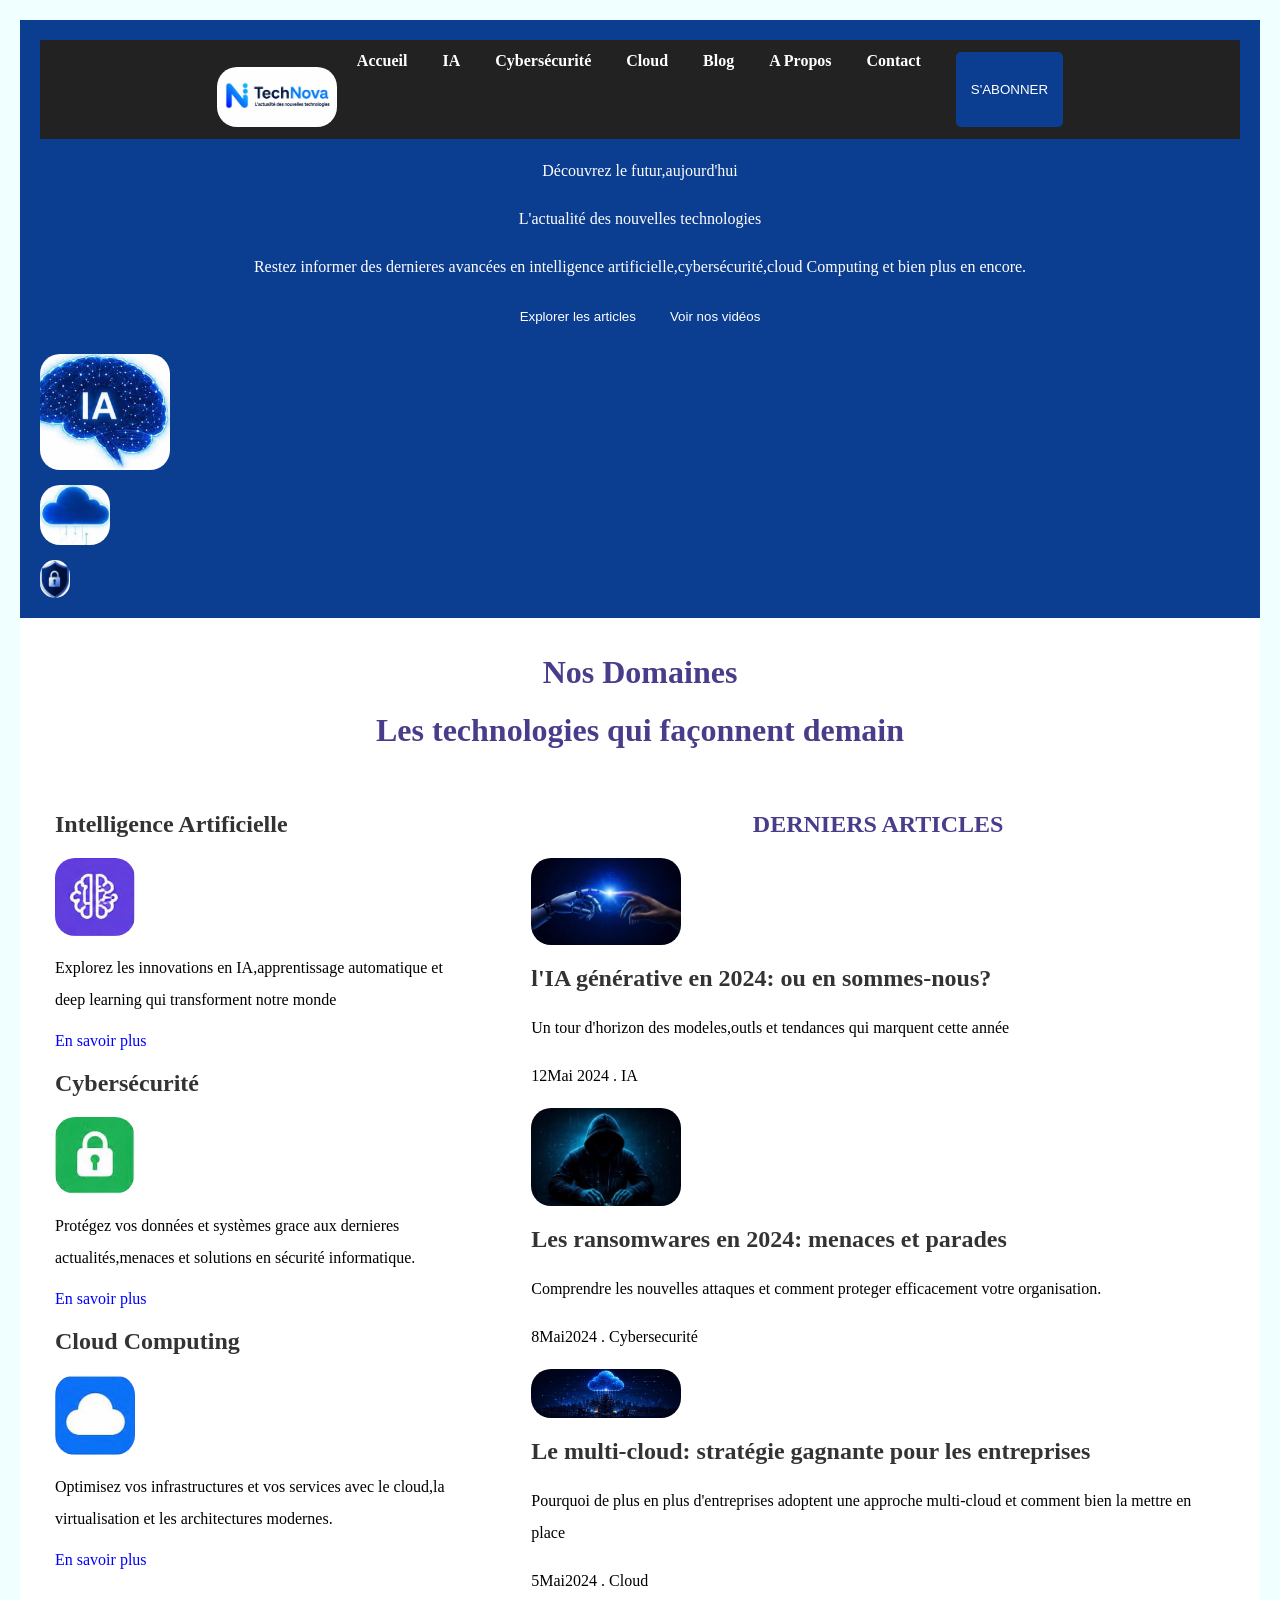
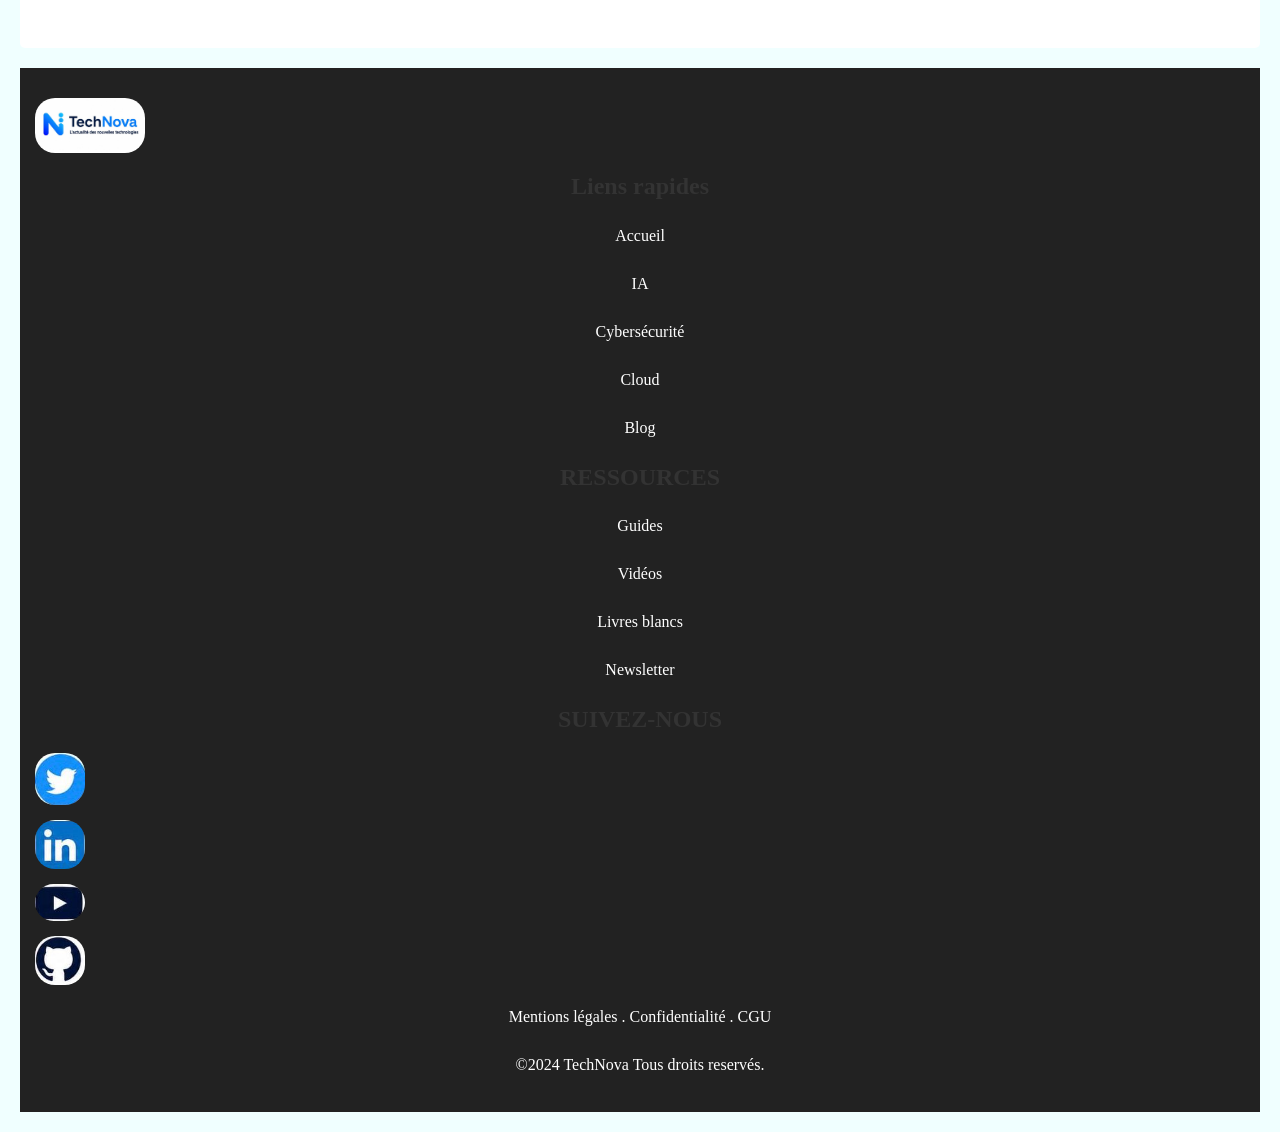
<file: MOMO--Oceanne-Devoir-Integration Web Responsive Design/index.html>
<!DOCTYPE html>
<html lang="en">
<head>
    <meta charset="UTF-8">
    <meta name="viewport" content="width=device-width, initial-scale=1.0">
    <title>TechNova</title>
    <link rel="stylesheet" href="style.css">
</head>
<body>
    <div class="page">
    <header>
        <nav>
            <img src="images/IMG-20260514-WA0006.jpg" alt="image" width="120">
            <a href="Accueil">Accueil</a>
              <a href="IA">IA</a>
                <a href="Cybersécurité">Cybersécurité</a>
                 <a href="Cloud">Cloud</a>
                   <a href="Blog">Blog</a>
                   <a href="A Propos">A Propos</a>
                   <a href="Contact">Contact</a>
                   <button type="submit">S'ABONNER</button>
</nav>
<p>Découvrez le futur,aujourd'hui</p>
<p>L'actualité des nouvelles technologies</p>
<p>Restez informer des dernieres avancées en intelligence artificielle,cybersécurité,cloud Computing et bien plus en encore.</p>
<button type="submit">Explorer les articles</button>
<button type="submit">Voir nos vidéos</button>
<h2></h2>
<img src="images/IMG-20260514-WA0010.jpg" alt="image" width="130">
<img src="images/IMG-20260514-WA0011.jpg" alt="image" width="70">
<img src="images/IMG-20260514-WA0012.jpg" alt="image" width="30">
    </header>
<div class="section">
    <h1>Nos Domaines</h1>
    <h1>Les technologies qui façonnent demain</h1>
    <div class="container">
    <main>
    <h2>Intelligence Artificielle</h2>
    <img src="images/IMG-20260514-WA0007.jpg" alt="image" width="80">
    <p>Explorez les innovations en IA,apprentissage automatique et deep learning qui transforment notre monde</p>
    <a href="En savoir plus">En savoir plus</a>
<h2>Cybersécurité</h2>
<img src="images/IMG-20260514-WA0008.jpg" alt="icone" width="80">
<p>Protégez vos données et systèmes grace aux dernieres actualités,menaces et solutions en sécurité informatique.</p>
<a href="En savoir plus">En savoir plus</a>
<h2>Cloud Computing</h2>
<img src="images/IMG-20260514-WA0009.jpg" alt="image" width="80">
<p>Optimisez vos infrastructures et vos services avec le cloud,la virtualisation et les architectures modernes.</p>
 <a href="En savoir plus">En savoir plus</a>
    </main>
    <aside>
<h1>DERNIERS ARTICLES</h1>
<img src="images/IMG-20260514-WA0003.jpg" al="image" width="150">
<h2>l'IA générative en 2024: ou en sommes-nous?</h2>
<p>Un tour d'horizon des modeles,outls et tendances qui marquent cette année</p>

<p>12Mai 2024  . IA</p>
<img src="images/IMG-20260514-WA0005.jpg" alt="image" width="150">
<h2>Les ransomwares en 2024: menaces et parades</h2>
<p>Comprendre les nouvelles attaques et comment proteger efficacement votre organisation.</p>

<p>8Mai2024  . Cybersecurité</p>
<img src="images/IMG-20260514-WA0004.jpg" alt="image" width="150">
<h2>Le multi-cloud: stratégie gagnante pour les entreprises</h2>
<p>Pourquoi de plus en plus d'entreprises adoptent une approche multi-cloud et comment bien la mettre en place</p>

<p>5Mai2024  . Cloud</p>
    </aside>
</div>
</div>
<footer>
    <img src="images/IMG-20260514-WA0006.jpg" alt="image" width="110">
    <h2>Liens rapides</h2>
    <p>Accueil</p>
    <p>IA</p>
    <p>Cybersécurité</p>
    <p>Cloud</p>
    <p>Blog</p>
    <h2>RESSOURCES</h2>
    <p>Guides</p>
    <p>Vidéos</p>
    <p>Livres blancs</p>
    <p>Newsletter</p>
    <h2>SUIVEZ-NOUS</h2>
    <img src="images/IMG-20260514-WA0014.jpg" alt="image" width="50">
    <img src="images/IMG-20260514-WA0015.jpg" alt="image" width="50">
    <img src="images/IMG-20260514-WA0016.jpg" alt="image" width="50">
    <img src="images/IMG-20260514-WA0017.jpg" alt="image" width="50">
    <p>Mentions légales . Confidentialité . CGU</p>
    <p>©2024 TechNova Tous droits reservés.</p>
</footer>
    </div>
</body>
</html>
</file>
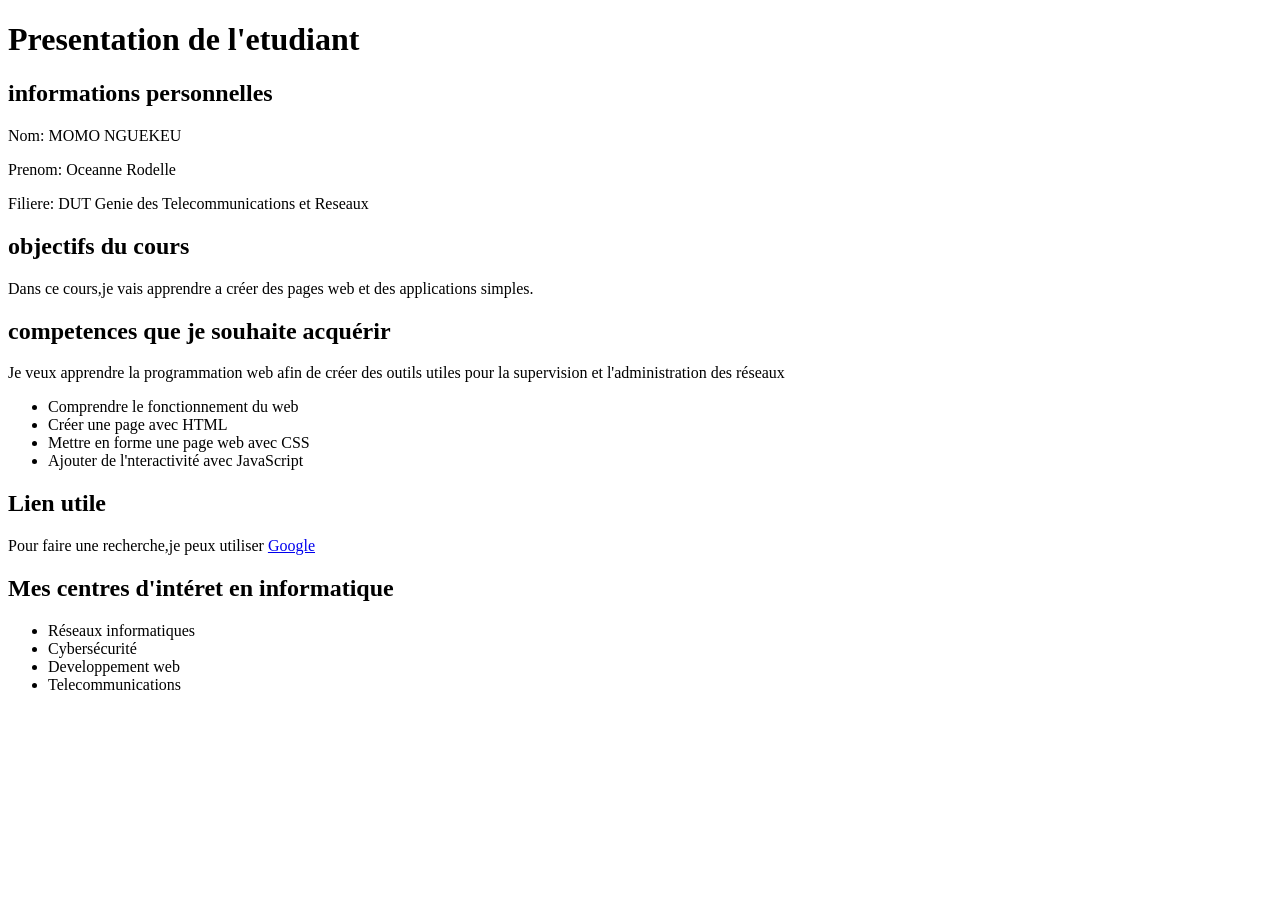
<file: TP1_MOMO NGUEKEU OCEANNE RODELLE/TP1 Decouverte Web/index.html>
<!DOCTYPE html>
<html lang="en">
<head>
    <meta charset="UTF-8">
    <meta name="viewport" content="width=device-width, initial-scale=1.0">
    <title>Ma premiere page web</title>
</head>
<body>
  <h1>Presentation de l'etudiant </h1>
<h2>informations personnelles</h2>
<p>Nom: MOMO NGUEKEU</p>
<p>Prenom: Oceanne Rodelle</p>
<p>Filiere: DUT Genie des Telecommunications et Reseaux</p>
  <h2>objectifs du cours</h2>
  <p>Dans ce cours,je vais apprendre a créer des pages web et des applications simples.</p>
  <h2>competences que je souhaite acquérir</h2>
  <p>Je veux apprendre la programmation web afin de créer des outils utiles pour la supervision et l'administration des réseaux</p>
  <ul>
  <li>Comprendre le fonctionnement du web</li>
  <li>Créer une page avec HTML</li>
  <li>Mettre en forme une page web avec CSS</li>
  <li>Ajouter de l'nteractivité avec JavaScript</li>
  </ul>
  <h2>Lien utile</h2>
  <p>
    Pour faire une recherche,je peux utiliser
    <a href="https://www.google.com">Google</a>
  </p>
  <h2>Mes centres d'intéret en informatique</h2>
  <ul>
    <li>Réseaux informatiques</li>
    <li>Cybersécurité</li>
    <li>Developpement web</li>
    <li>Telecommunications</li>
  </ul>
</body>
</html>
</file>
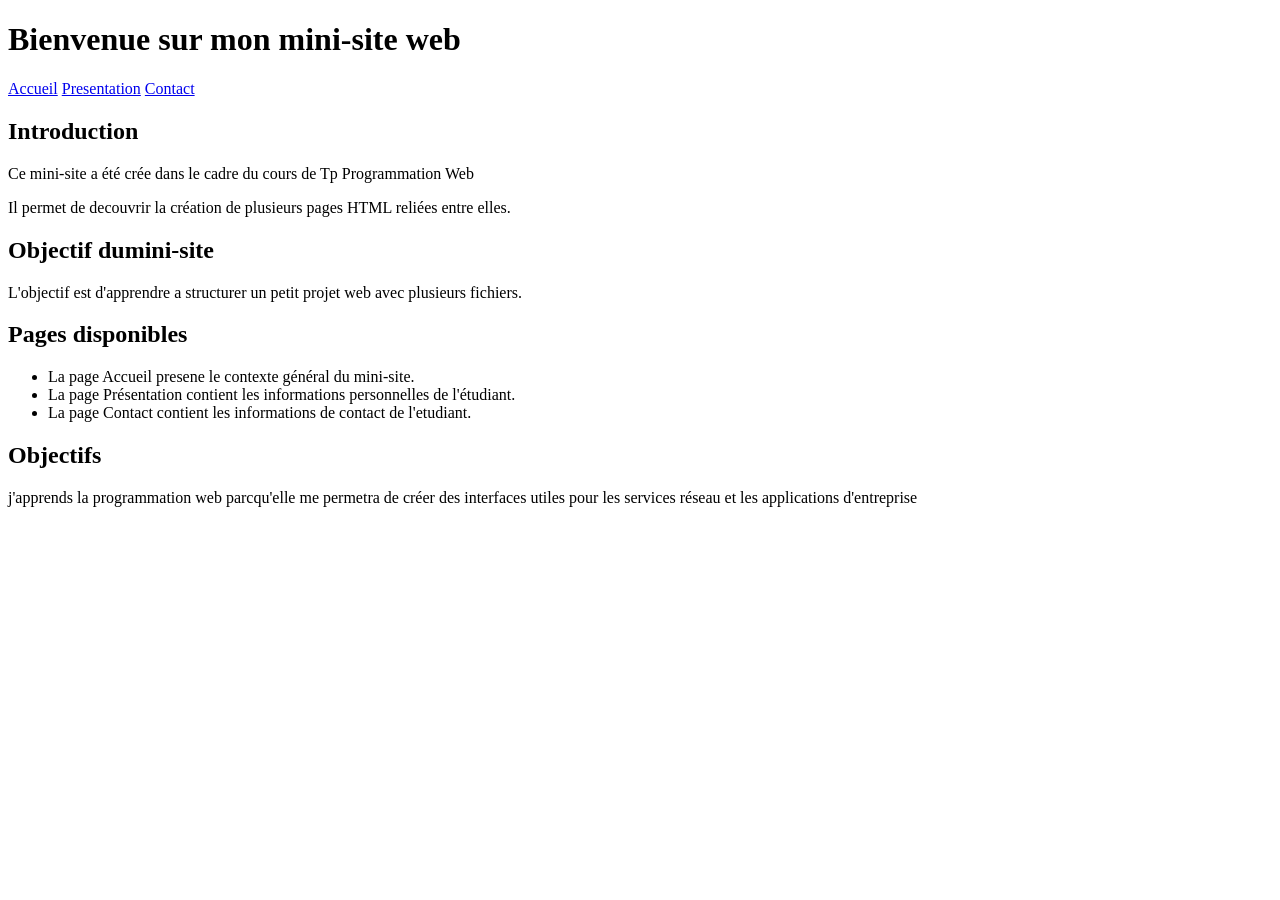
<file: TP2_MOMO NGEUKEU OCEANNE RODELLE/Tp2 Mini Site HTML/index.html>
<!DOCTYPE html>
<html lang="en">
<head>
    <meta charset="UTF-8">
    <title>Acceuil - Mon mini-site </title>
</head>
<body>
  <h1> Bienvenue sur mon mini-site web</h1>
  <nav>
    <a href="index.html">Accueil</a>
    <a href="presentation.html">Presentation</a>
    <a href="contact.html">Contact</a>
  </nav> 
  <h2>Introduction</h2> 
  <p>Ce mini-site a été crée dans le cadre du cours de Tp Programmation Web</p>
  <p>Il permet de decouvrir la création de plusieurs pages HTML reliées entre elles.</p>
<h2>Objectif dumini-site</h2>
<p>L'objectif est d'apprendre a structurer un petit projet web avec plusieurs fichiers.</p>
<h2>Pages disponibles</h2>
<ul>
    <li>La page Accueil presene le contexte général du mini-site.</li>
    <li>La page Présentation contient les informations personnelles de l'étudiant.</li>
    <li>La page Contact contient les informations de contact de l'etudiant.</li>
</ul>
<h2>Objectifs</h2>
<p>j'apprends la programmation web parcqu'elle me permetra de créer des interfaces utiles pour les services réseau et les applications d'entreprise</p>
</body>
</html>
</file>
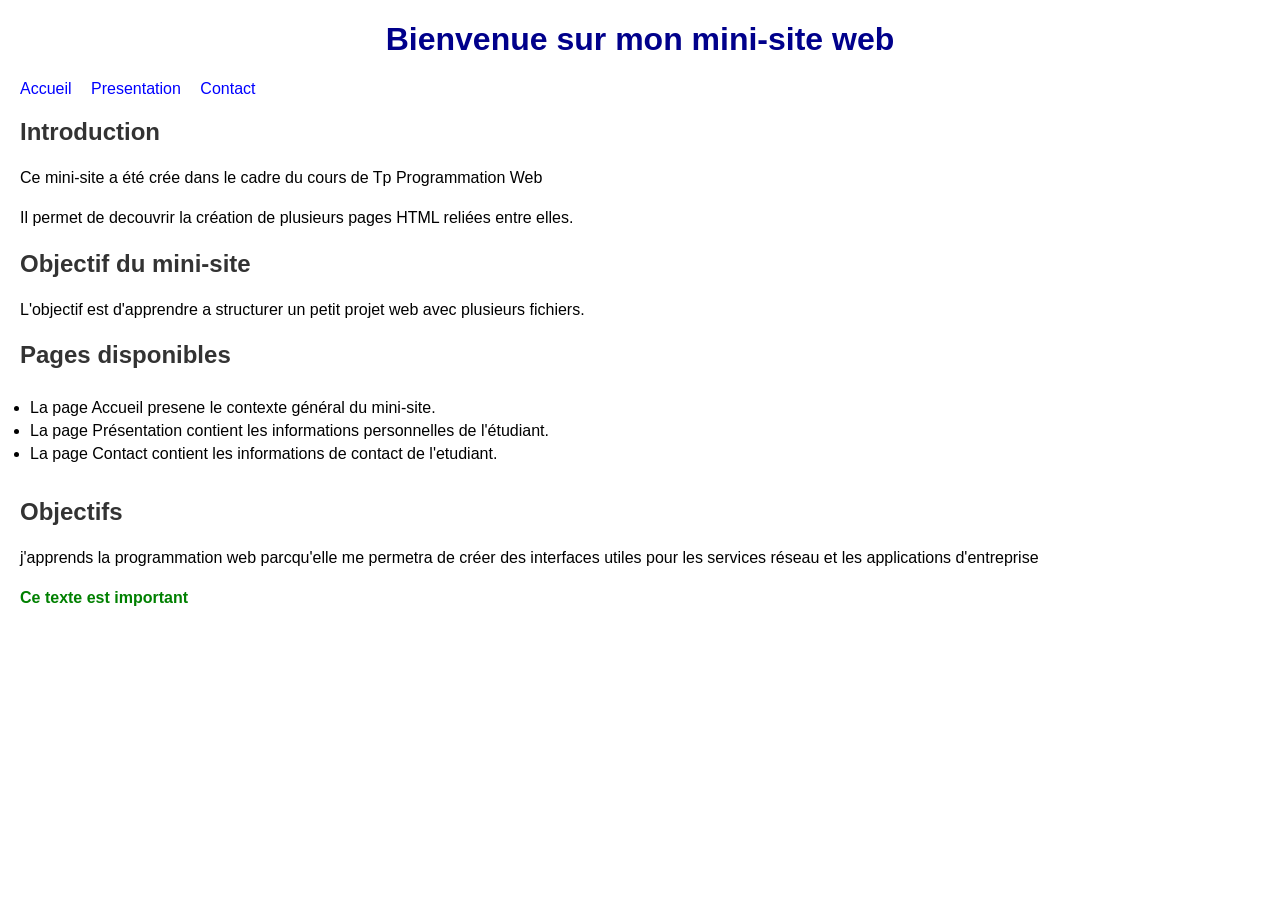
<file: TP4_MOMO NGUEKEU OCEANNE RODELLE/TP4_CSS/index.html>
<!DOCTYPE html>
<html lang="en">
<head>
    <meta charset="UTF-8">
    <title>Acceuil - Mon mini-site </title>
    <link rel="stylesheet" href="style.css">
</head>
<body>
  <h1> Bienvenue sur mon mini-site web</h1>
  <nav>
    <a href="index.html">Accueil</a>
    <a href="presentation.html">Presentation</a>
    <a href="contact.html">Contact</a>
  </nav> 
  <h2>Introduction</h2> 
  <p>Ce mini-site a été crée dans le cadre du cours de Tp Programmation Web</p>
  <p>Il permet de decouvrir la création de plusieurs pages HTML reliées entre elles.</p>
<h2>Objectif du mini-site</h2>
<p>L'objectif est d'apprendre a structurer un petit projet web avec plusieurs fichiers.</p>
<h2>Pages disponibles</h2>
<ul>
    <li>La page Accueil presene le contexte général du mini-site.</li>
    <li>La page Présentation contient les informations personnelles de l'étudiant.</li>
    <li>La page Contact contient les informations de contact de l'etudiant.</li>
</ul>
<h2>Objectifs</h2>
<p>j'apprends la programmation web parcqu'elle me permetra de créer des interfaces utiles pour les services réseau et les applications d'entreprise</p>
<p class="highlight"> Ce texte est important</p>
</body>
</html>
</file>
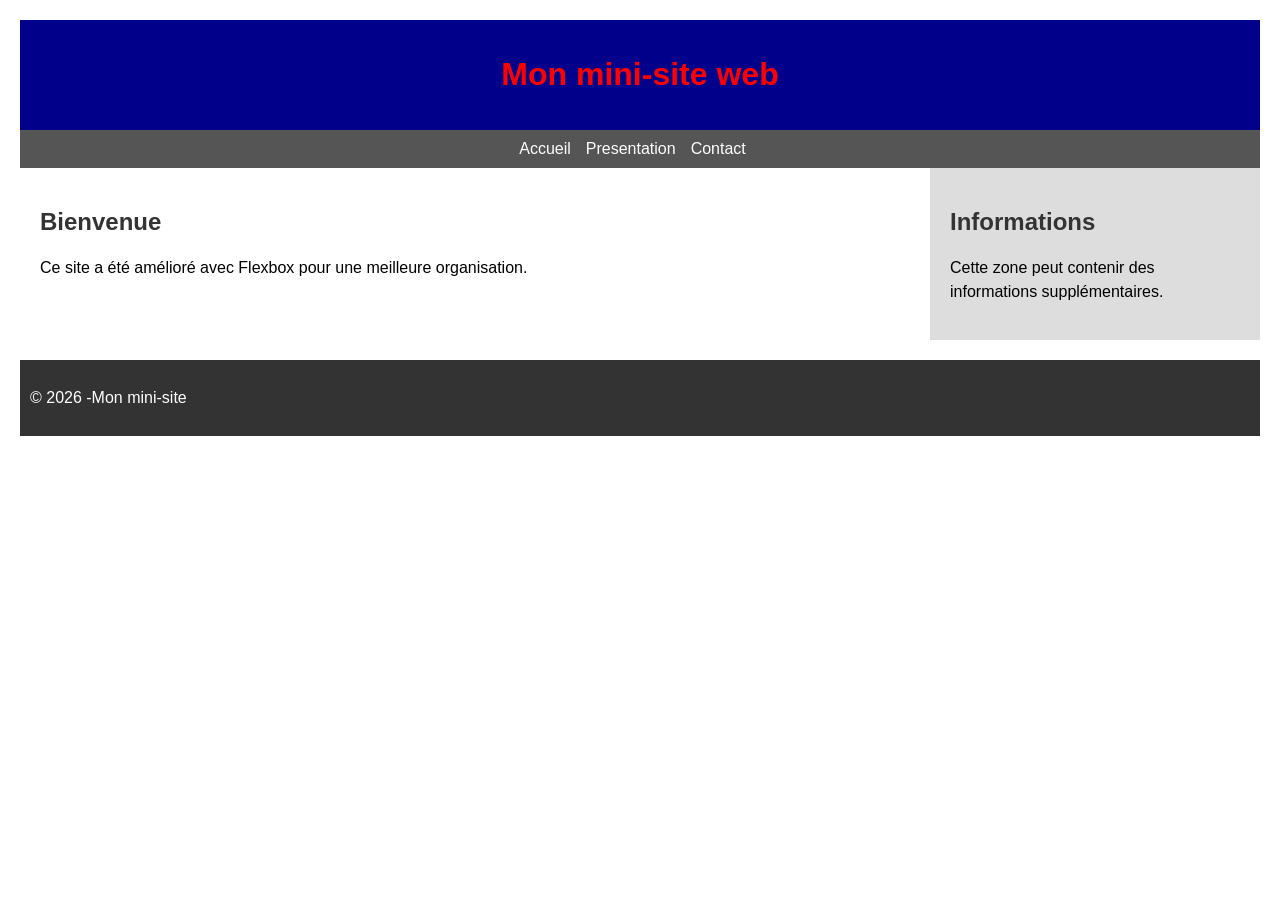
<file: TP5_MOMO NGUEKEU OCEANNE RODELLE/TP5 _Flexbox/index.html>
<!DOCTYPE html>
<html lang="en">
<head>
    <meta charset="UTF-8">
    <title>Acceuil - Mon mini-site </title>
    <link rel="stylesheet" href="style.css">
</head>
<body>
  <header>
    <h1>Mon mini-site web</h1>
  </header>
  <nav>
    <a href="index.html">Accueil</a>
    <a href="presentation.html">Presentation</a>
    <a href="contact.html">Contact</a>
  </nav>
  <div class="container">
    <main>
      <h2>Bienvenue</h2>
      <p>Ce site a été amélioré avec Flexbox pour une meilleure organisation.</p>
    </main>
    <aside>
      <h2>Informations</h2>
      <p>Cette zone peut contenir des informations supplémentaires.</p>
    </aside>
  </div>
  <footer>
    <p>© 2026 -Mon mini-site</p>
  </footer>
</body>
</html>
</file>
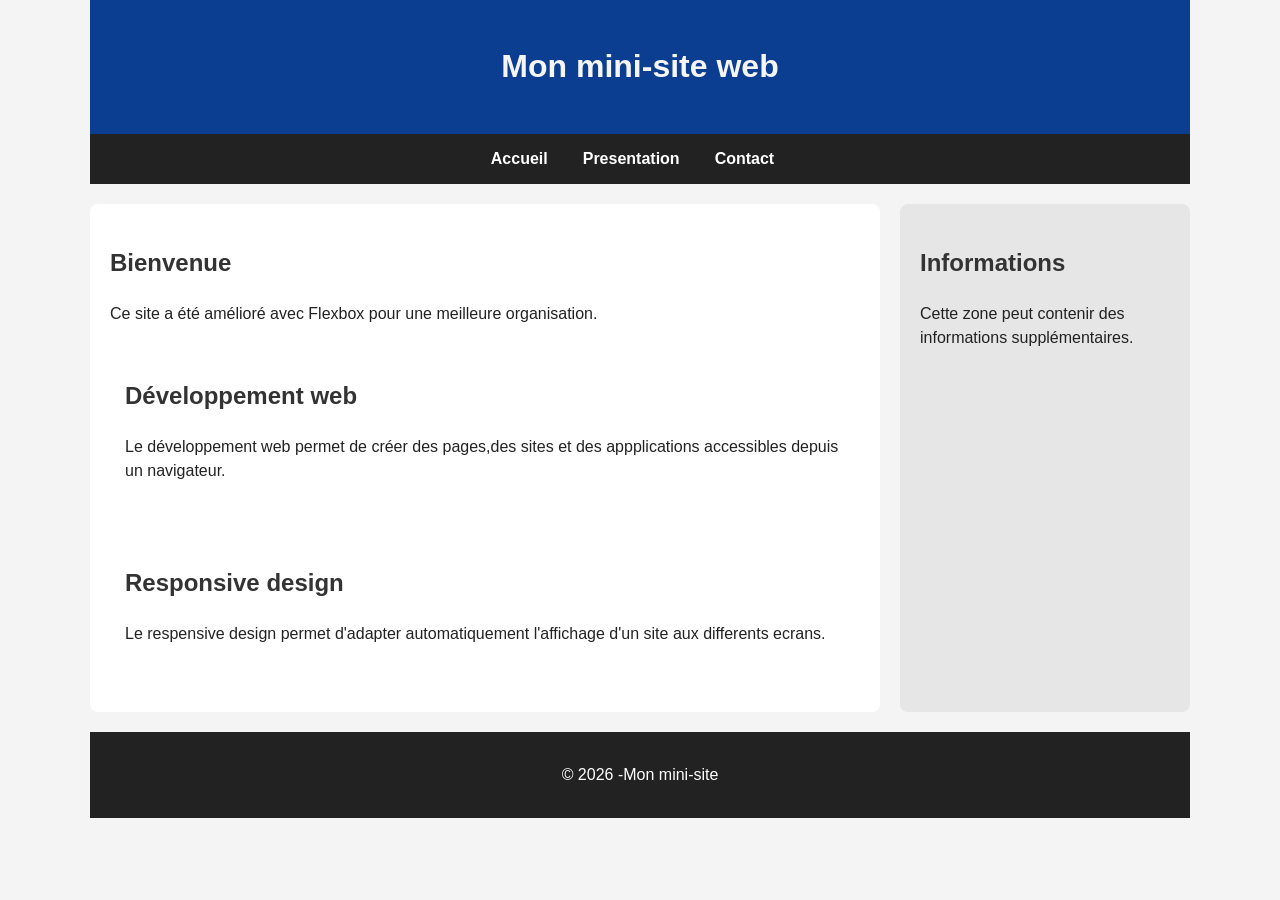
<file: TP6-MOMO NGIUEKEU OCEANNE/TP6-Responsive-Design/index.html>
<!DOCTYPE html>
<html lang="en">
<head>
    <meta charset="UTF-8">
    <meta name="viewport" content="width=device-width,initial-scale=1.0">
    <title>Acceuil - Mon mini-site </title>
    <link rel="stylesheet" href="style.css">
</head>
<body>
  <div class="page">
  <header>
    <h1>Mon mini-site web</h1>
  </header>
  <nav>
    <a href="index.html">Accueil</a>
    <a href="presentation.html">Presentation</a>
    <a href="contact.html">Contact</a>
  </nav>
  <div class="container">
    <main>
      <h2>Bienvenue</h2>
      <p>Ce site a été amélioré avec Flexbox pour une meilleure organisation.</p>
      <div class="carte">
        <h2>Développement web</h2>
        <p>Le développement web permet de créer des pages,des sites et des appplications accessibles depuis un navigateur.</p>
      </div>
      <div class="carte">
        <h2>Responsive design</h2>
        <p>Le respensive design permet d'adapter automatiquement l'affichage d'un site aux differents ecrans.</p>
      </div>
    </main>
    <aside>
      <h2>Informations</h2>
      <p>Cette zone peut contenir des informations supplémentaires.</p>
    </aside>
  </div>
  <footer>
    <p>© 2026 -Mon mini-site</p>
  </footer>
  </div>
</body>
</html>
</file>
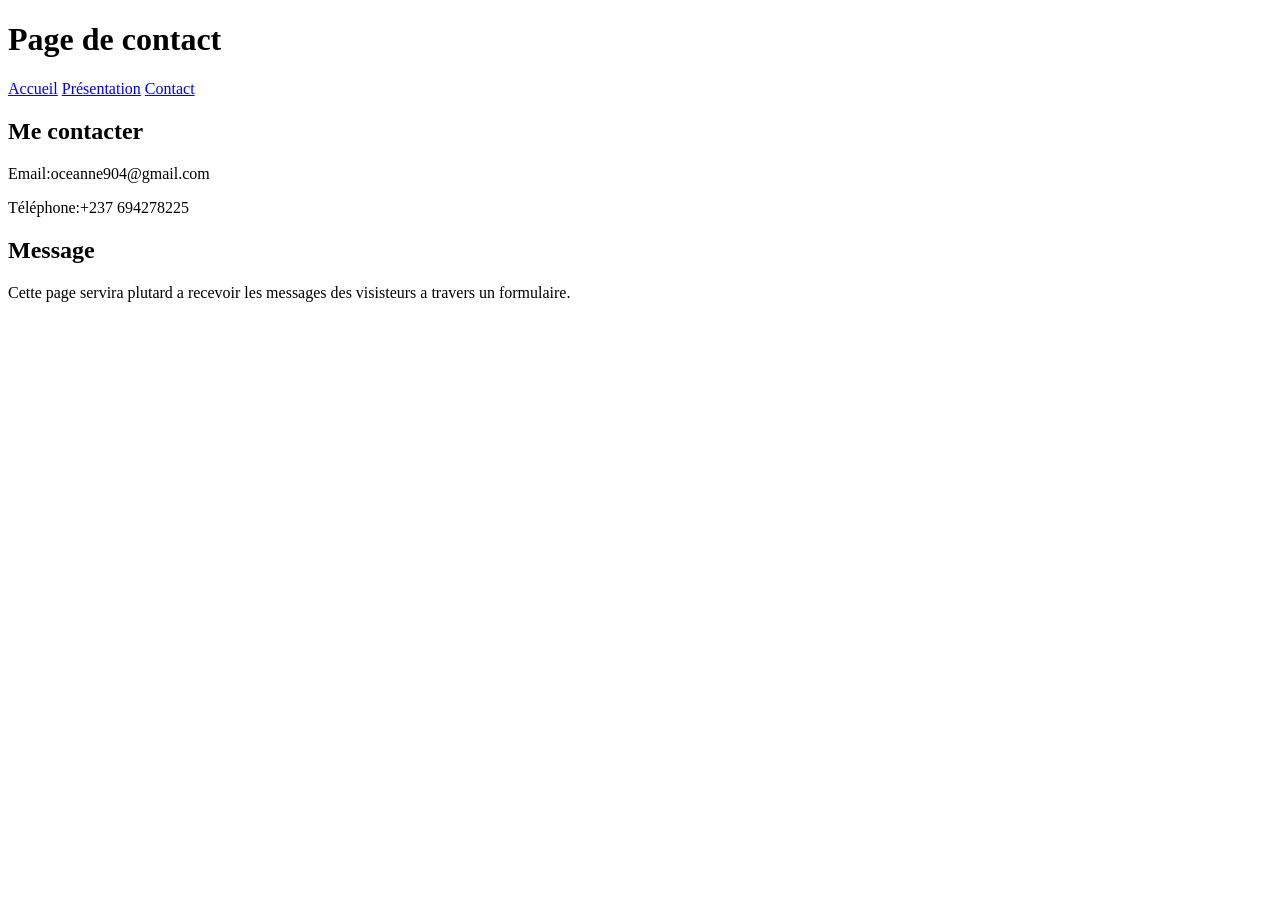
<file: TP2_MOMO NGEUKEU OCEANNE RODELLE/Tp2 Mini Site HTML/contact.html>
<!DOCTYPE html>
<html lang="en">
<head>
    <meta charset="UTF-8">
    <title>Contact</title>
</head>
<body>
    <h1>Page de contact</h1>
    <nav>
        <a href="index.html">Accueil</a>
        <a href="presentation.html">Présentation</a>
        <a href="contact.html">Contact</a>
    </nav>
    <h2>Me contacter</h2>
    <p>Email:oceanne904@gmail.com</p>
    <p>Téléphone:+237 694278225</p>
    <h2>Message</h2>
    <p>Cette page servira plutard a recevoir les messages des visisteurs a travers un formulaire.</p>
</body>
</html>
</file>
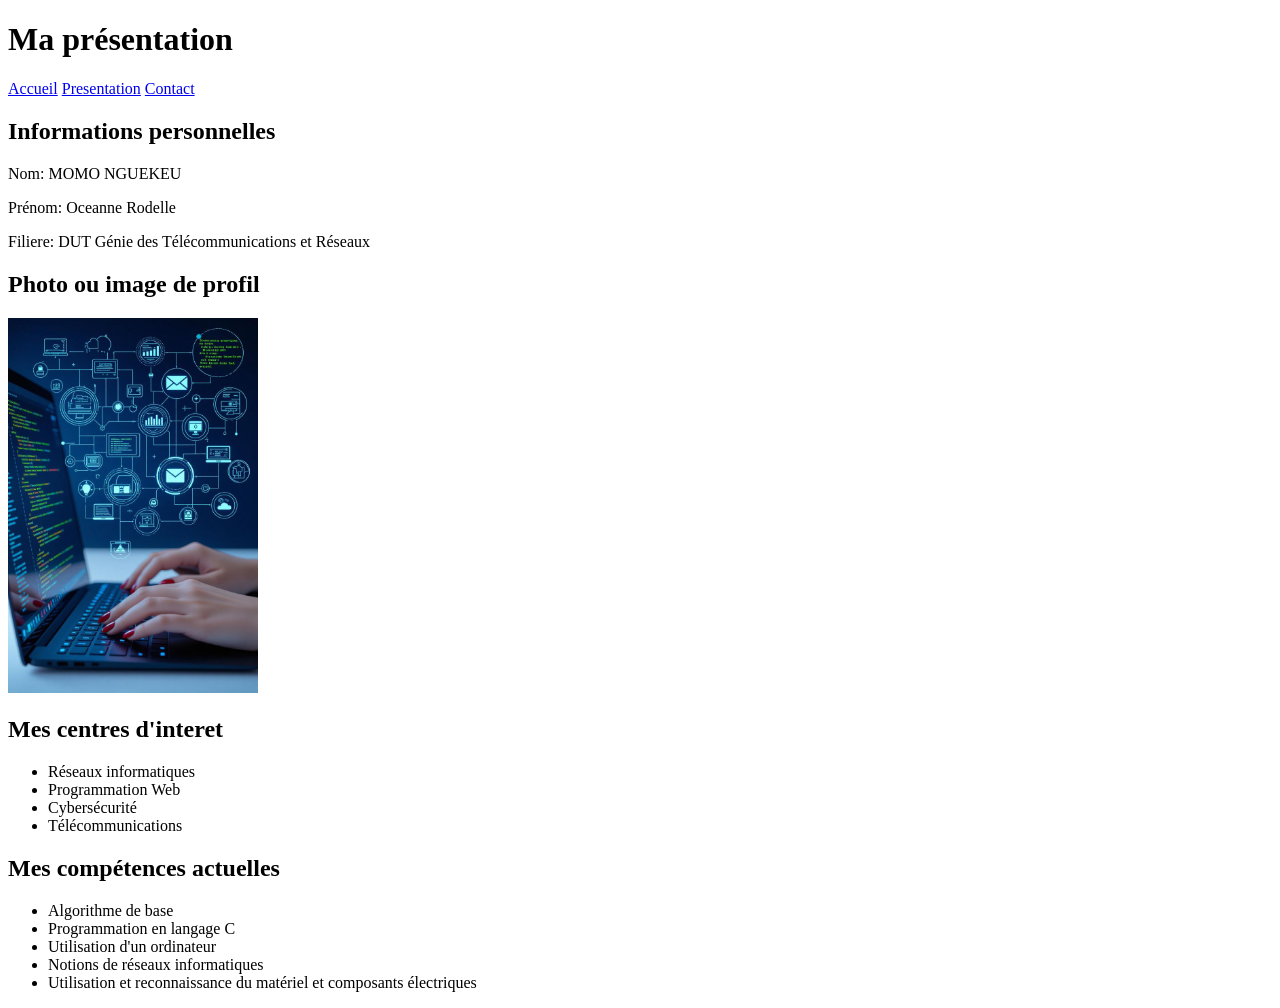
<file: TP2_MOMO NGEUKEU OCEANNE RODELLE/Tp2 Mini Site HTML/presentation.html>
<!DOCTYPE html>
<html lang="en">
<head>
    <meta charset="UTF-8">
    <title>Presentation - Mon mini-site</title>
</head>
<body>
  <h1>Ma présentation</h1>  
  <nav>
    <a href="index.html">Accueil</a>
    <a href="presentation.html">Presentation</a>
    <a href="contact.html">Contact</a>
  </nav>
  <h2>Informations personnelles</h2>
  <p>Nom: MOMO NGUEKEU</p>
  <p>Prénom: Oceanne Rodelle</p>
  <p>Filiere: DUT Génie des Télécommunications et Réseaux</p>
  <h2>Photo ou image de profil</h2>
  <img src="image/profil.jpg" alt="image de profil" width="250">
  <h2>Mes centres d'interet</h2>
  <ul>
    <li>Réseaux informatiques</li>
    <li>Programmation Web</li>
    <li>Cybersécurité</li>
    <li>Télécommunications</li>
  </ul>
  <h2>Mes compétences actuelles</h2>
  <ul>
    <li>Algorithme de base</li>
    <li>Programmation en langage C</li>
    <li>Utilisation d'un ordinateur</li>
    <li>Notions de réseaux informatiques</li>
    <li>Utilisation et reconnaissance du matériel et composants électriques</li>
  </ul>
</body>
</html>
</file>
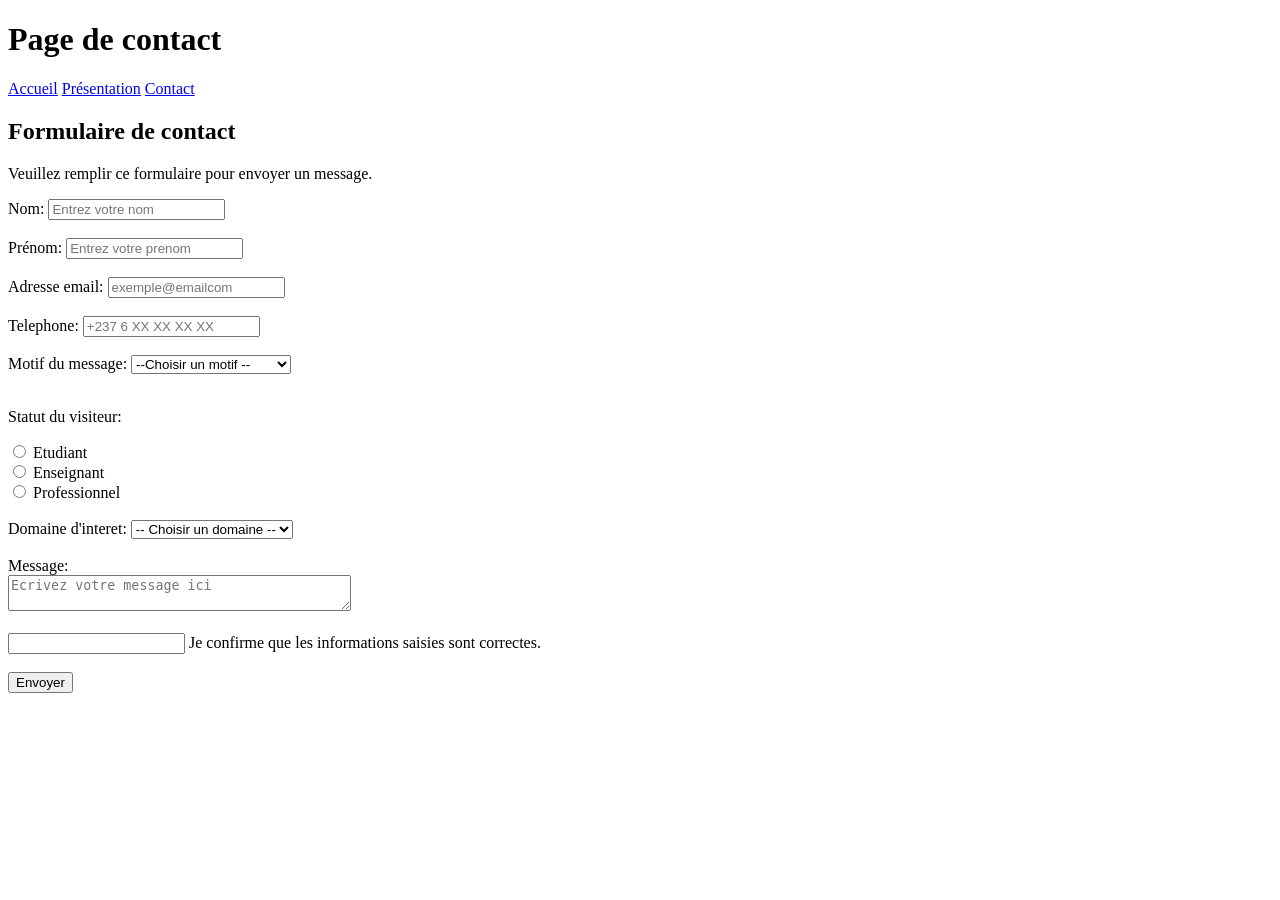
<file: TP3_MOMO NGUEKEU OCEANNE RODELLE/TP3-Formulaire_HTML/contact.html>
<!DOCTYPE html>
<html lang="en">
<head>
    <meta charset="UTF-8">
    <title>Contact - Mon mini-site</title>
</head>
<body>
    <h1>Page de contact</h1>
    <nav>
        <a href="index.html">Accueil</a>
        <a href="presentation.html">Présentation</a>
        <a href="contact.html">Contact</a>
    </nav>
    <h2>Formulaire de contact</h2>
    <p>Veuillez remplir ce formulaire pour envoyer un message.</p>
    <form>
        <label for="nom">Nom:</label>
        <input type="text" id="nom" name="nom" placeholder="Entrez votre nom" required>
        <br>
        <br>
        <label for="prénom">Prénom:</label>
        <input typt="text" id="prenom" name="prenom" placeholder="Entrez votre prenom" required>
        <br>
        <br>
        <label for="email ">Adresse email:</label>
        <input type="email" id="email" name="email" placeholder="exemple@emailcom" required>
        <br>
        <br>
        <label for="telephone">Telephone:</label>
        <input text="tel" id="telephone" name="telephone" placeholder="+237 6 XX XX XX XX">
        <br>
        <br>
        <label for motif="motif">Motif du message:</label>
        <select id="motif" name="motif" required>
            <option value="">--Choisir un motif --</option>
            <option value="information">Demande d'information</option>
            <option value="stage">Demande de stage</option>
            <option value="projet">Proposition de projet</option>
            <option value="autre">Autre demande</option>
        </select>
        <br>
        <br>
        <p>Statut du visiteur:</p>
        <input type="radio" id="etudiant" name="statue" value="etudiant" required>
        <label for="etudiant">Etudiant</label>
        <br>
        <input type="radio" id="enseignant" name="statut" value="enseignat" required>
        <label for="enseignant">Enseignant</label>
        <br>
        <input type="radio" id="professionnel" name="statut" value="professionnel">
        <label for="professionnel">Professionnel</label>
        <br>
        <br>
        <label for="domaine">Domaine d'interet:</label>
        <select id="domaine" name="domaine" required>
            <option vvalue="">-- Choisir un domaine --</option>
            <option value="réseaux">Réseaux informatiques</option>
            <option value="cybersecurité">Cybersecurité</option>
            <option value="developpement-web">Developpement web</option>
            <option value="administration-systeme">Administration systeme</option>
        </select>
        <br>
        <br>
        <label for="message">Message:</label>
        <br>
        <textarea id="message" name="message" row="5" cols="40" placeholder="Ecrivez votre message ici" required></textarea>
        <br>
        <br>
        <input type="chexbox" id="confirmation" name="confirmation" required>
        <label for="confirmation">Je confirme que les informations saisies sont correctes.</label>
        <br>
        <br>
        <button type="submit">Envoyer</button>
    </form>  
</body>
</html>
</file>
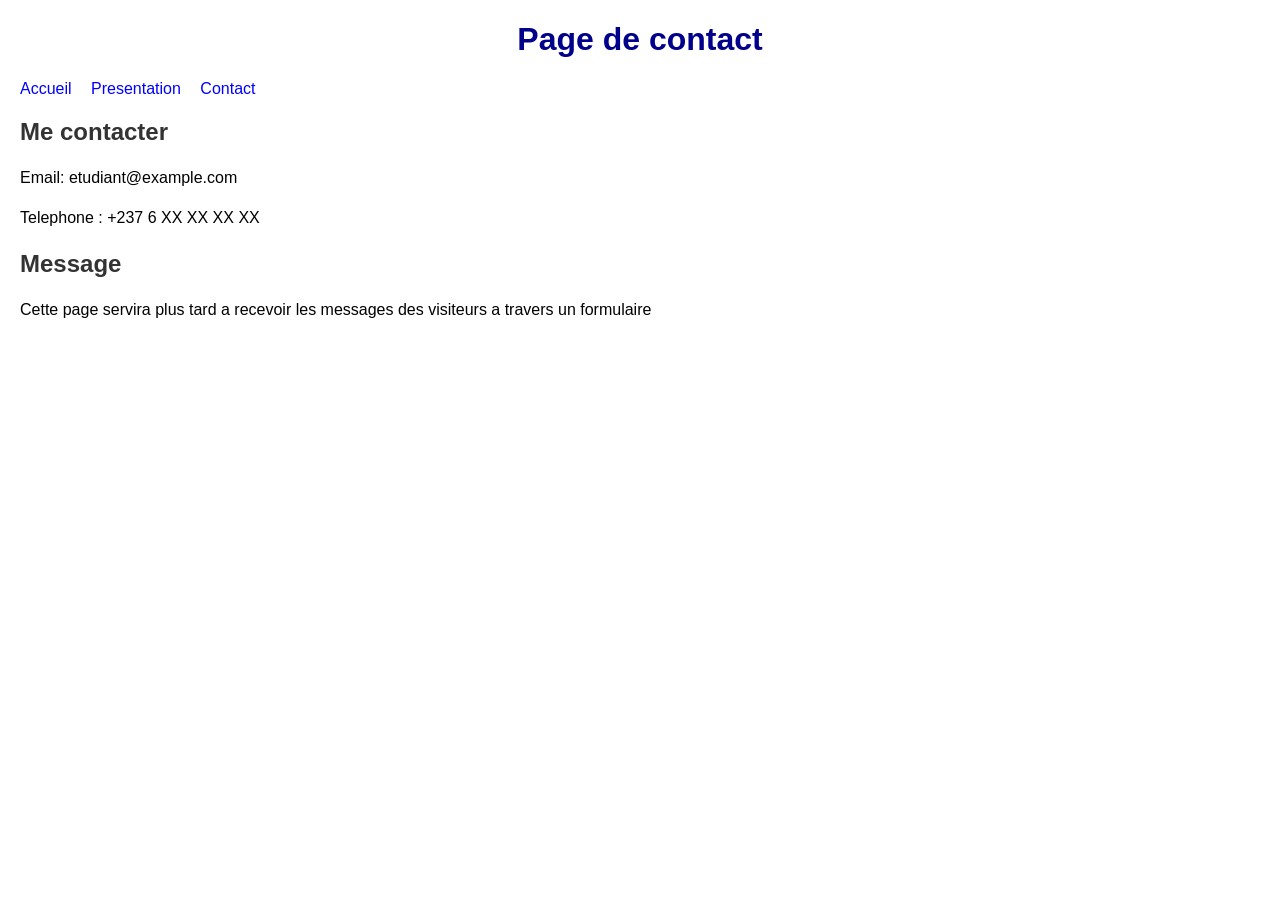
<file: TP4_MOMO NGUEKEU OCEANNE RODELLE/TP4_CSS/contact.html>
<!DOCTYPE html>
<html lang="en">
<head>
    <meta charset="UTF-8">
    <title>Contact</title>
    <link rel="stylesheet" href="style.css">
</head>
<body>
  <h1>Page de contact</h1> 
  <nav>
    <a href="index.html">Accueil</a>
    <a href="presentation.html">Presentation</a>
    <a href="contact.html">Contact</a>
  </nav> 
  <h2>Me contacter</h2>
  <p>Email: etudiant@example.com</p>
  <p>Telephone : +237 6 XX XX XX XX</p>
  <h2>Message</h2>
  <p>Cette page servira plus tard a recevoir les messages des visiteurs a travers un formulaire</p>
</body>
</html>
</file>
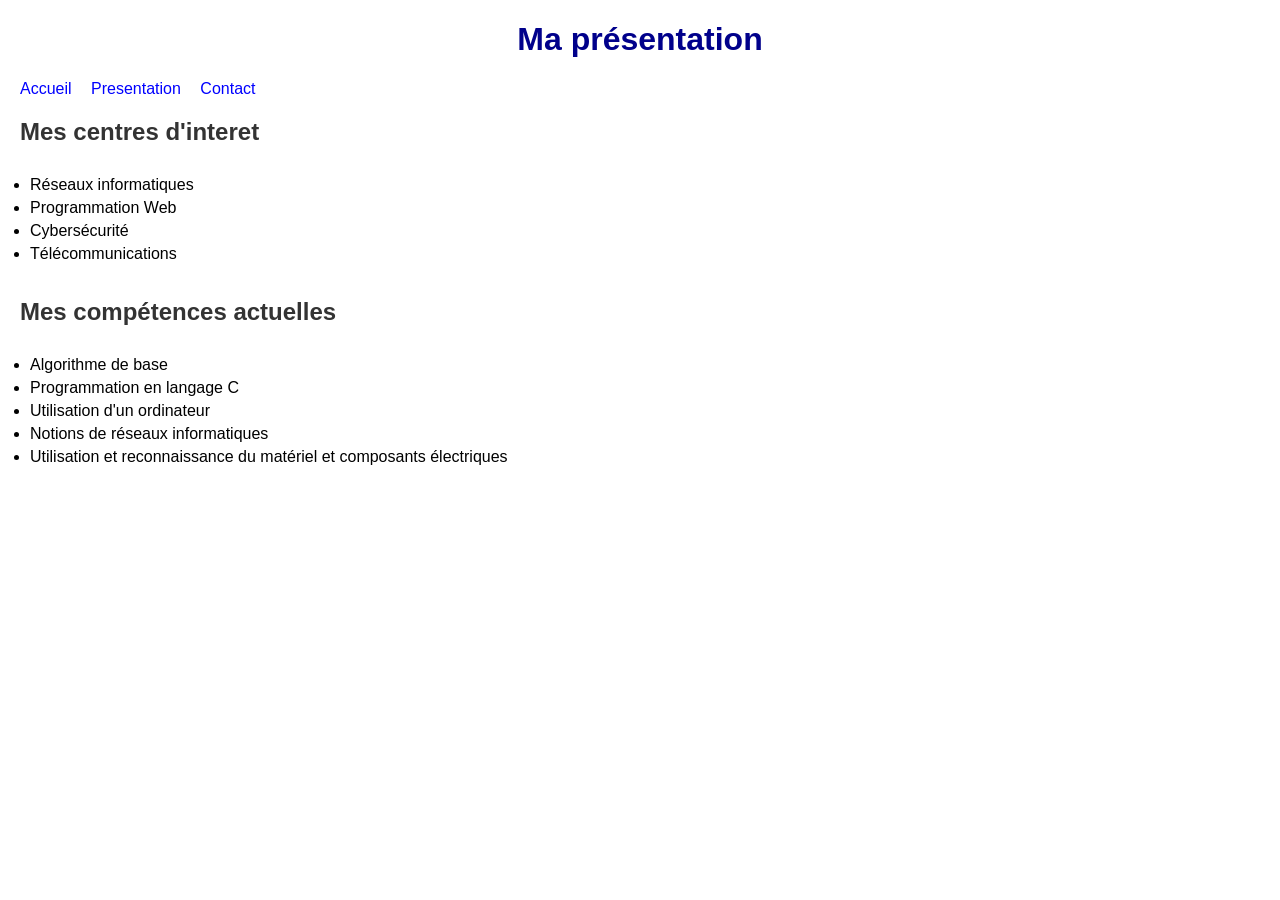
<file: TP4_MOMO NGUEKEU OCEANNE RODELLE/TP4_CSS/presentation.html>
<!DOCTYPE html>
<html lang="en">
<head>
    <meta charset="UTF-8">
    <title>Presentation - Mon mini-site</title>
    <link rel="stylesheet" href="style.css">
</head>
<body>
  <h1>Ma présentation</h1>  
  <nav>
    <a href="index.html">Accueil</a>
    <a href="presentation.html">Presentation</a>
    <a href="contact.html">Contact</a>
  </nav>
  <div class="section>
  <h2>Informations personnelles</h2>
  <p>Nom: MOMO NGUEKEU</p>
  <p>Prénom: Oceanne Rodelle</p>
  <p>Filiere: DUT Génie des Télécommunications et Réseaux</p>
  </div>
  <h2>Photo ou image de profil</h2>
  <img src="image/profil.jpg" alt="image de profil" width="250">
  <h2>Mes centres d'interet</h2>
  <ul>
    <li>Réseaux informatiques</li>
    <li>Programmation Web</li>
    <li>Cybersécurité</li>
    <li>Télécommunications</li>
  </ul>
  <h2>Mes compétences actuelles</h2>
  <ul>
    <li>Algorithme de base</li>
    <li>Programmation en langage C</li>
    <li>Utilisation d'un ordinateur</li>
    <li>Notions de réseaux informatiques</li>
    <li>Utilisation et reconnaissance du matériel et composants électriques</li>
  </ul>
</body>
</html>
</file>
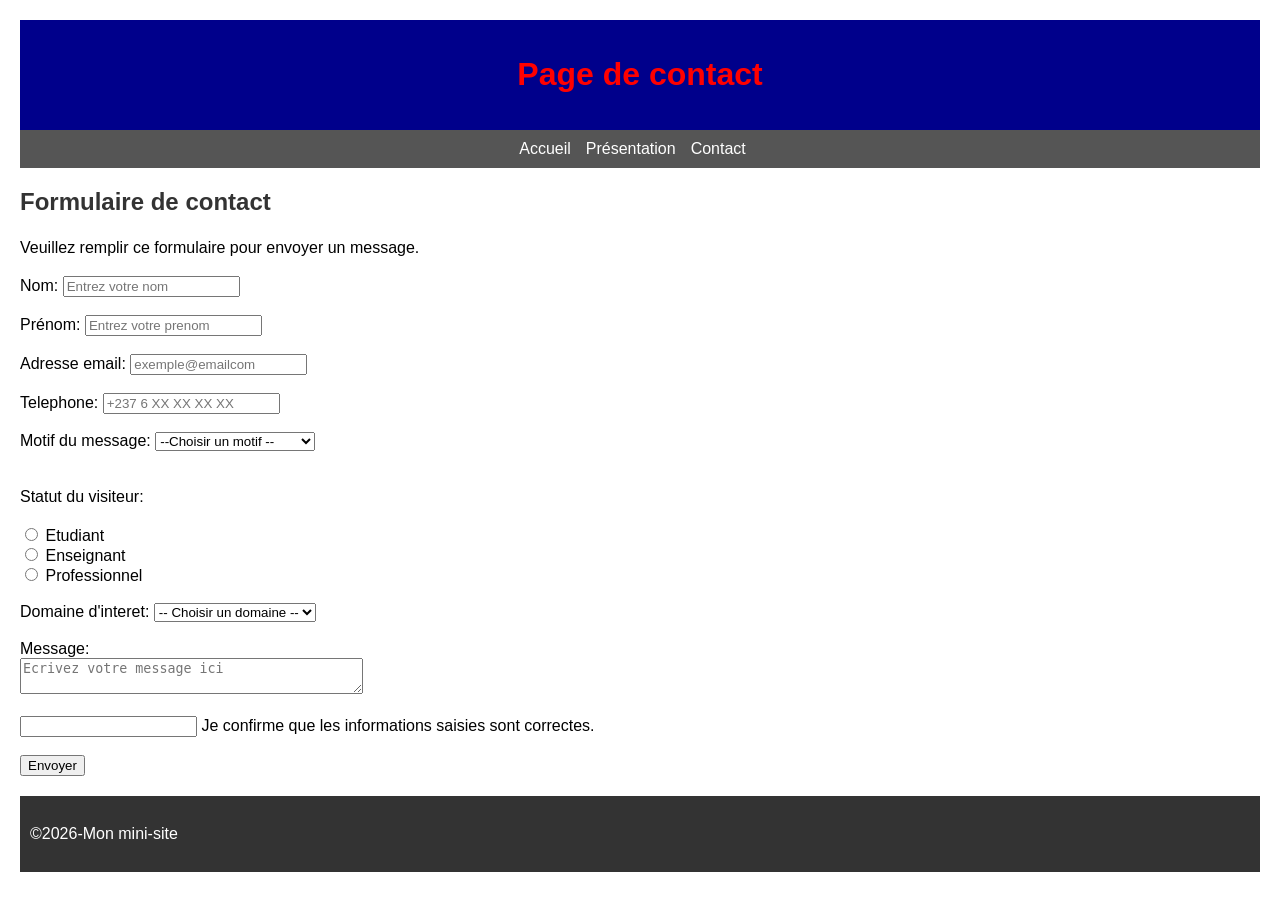
<file: TP5_MOMO NGUEKEU OCEANNE RODELLE/TP5 _Flexbox/contact.html>
<!DOCTYPE html>
<html lang="en">
<head>
    <meta charset="UTF-8">
    <title>Contact - Mon mini-site</title>
    <link rel="stylesheet" href="style.css">
</head>
<body>
  <header>
    <h1>Page de contact</h1>
  </header>
    <nav>
        <a href="index.html">Accueil</a>
        <a href="presentation.html">Présentation</a>
        <a href="contact.html">Contact</a>
    </nav>
    <h2>Formulaire de contact</h2>
    <p>Veuillez remplir ce formulaire pour envoyer un message.</p>
    <form>
        <label for="nom">Nom:</label>
        <input type="text" id="nom" name="nom" placeholder="Entrez votre nom" required>
        <br>
        <br>
        <label for="prénom">Prénom:</label>
        <input typt="text" id="prenom" name="prenom" placeholder="Entrez votre prenom" required>
        <br>
        <br>
        <label for="email ">Adresse email:</label>
        <input type="email" id="email" name="email" placeholder="exemple@emailcom" required>
        <br>
        <br>
        <label for="telephone">Telephone:</label>
        <input text="tel" id="telephone" name="telephone" placeholder="+237 6 XX XX XX XX">
        <br>
        <br>
        <label for motif="motif">Motif du message:</label>
        <select id="motif" name="motif" required>
            <option value="">--Choisir un motif --</option>
            <option value="information">Demande d'information</option>
            <option value="stage">Demande de stage</option>
            <option value="projet">Proposition de projet</option>
            <option value="autre">Autre demande</option>
        </select>
        <br>
        <br>
        <p>Statut du visiteur:</p>
        <input type="radio" id="etudiant" name="statue" value="etudiant" required>
        <label for="etudiant">Etudiant</label>
        <br>
        <input type="radio" id="enseignant" name="statut" value="enseignat" required>
        <label for="enseignant">Enseignant</label>
        <br>
        <input type="radio" id="professionnel" name="statut" value="professionnel">
        <label for="professionnel">Professionnel</label>
        <br>
        <br>
        <label for="domaine">Domaine d'interet:</label>
        <select id="domaine" name="domaine" required>
            <option vvalue="">-- Choisir un domaine --</option>
            <option value="réseaux">Réseaux informatiques</option>
            <option value="cybersecurité">Cybersecurité</option>
            <option value="developpement-web">Developpement web</option>
            <option value="administration-systeme">Administration systeme</option>
        </select>
        <br>
        <br>
        <label for="message">Message:</label>
        <br>
        <textarea id="message" name="message" row="5" cols="40" placeholder="Ecrivez votre message ici" required></textarea>
        <br>
        <br>
        <input type="chexbox" id="confirmation" name="confirmation" required>
        <label for="confirmation">Je confirme que les informations saisies sont correctes.</label>
        <br>
        <br>
        <button type="submit">Envoyer</button>
    </form>  
</body>
<footer>
  <p>©2026-Mon mini-site</p>
</footer>
</html>
</file>
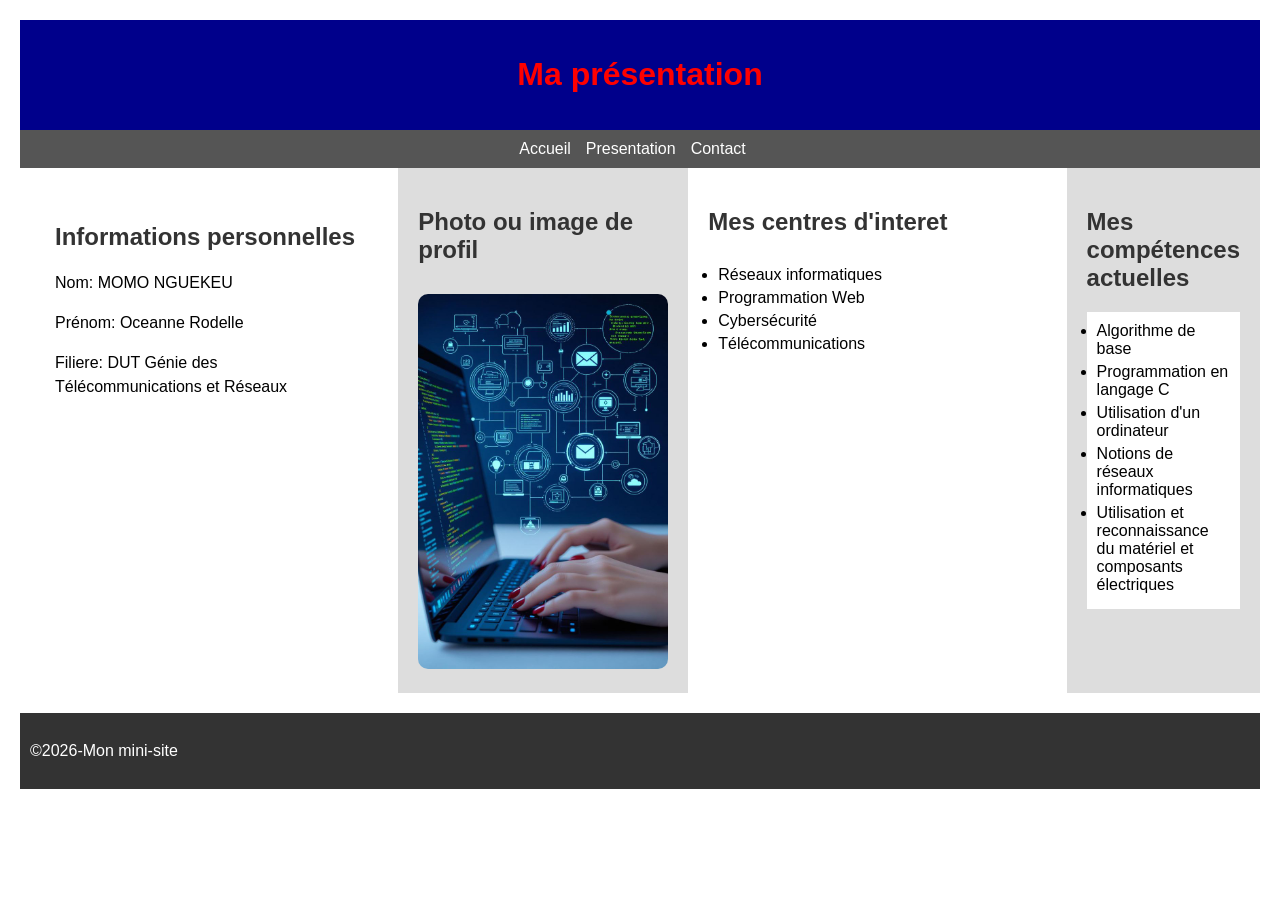
<file: TP5_MOMO NGUEKEU OCEANNE RODELLE/TP5 _Flexbox/presentation.html>
<!DOCTYPE html>
<html lang="en">
<head>
    <meta charset="UTF-8">
    <title>Presentation - Mon mini-site</title>
    <link rel="stylesheet" href="style.css">
</head>
<body>
  <header>
  <h1>Ma présentation</h1> 
  </header> 
  <nav>
    <a href="index.html">Accueil</a>
    <a href="presentation.html">Presentation</a>
    <a href="contact.html">Contact</a>
  </nav>
  <div class="container">
    <main>

    <div class="section">
  <h2>Informations personnelles</h2>
  <p>Nom: MOMO NGUEKEU</p>
  <p>Prénom: Oceanne Rodelle</p>
  <p>Filiere: DUT Génie des Télécommunications et Réseaux</p>
  </div>
  </main>
  <aside>
  <h2>Photo ou image de profil</h2>
  <img src="image/profil.jpg" alt="image de profil" width="250">
  </aside>
  <main>
  <h2>Mes centres d'interet</h2>
  <ul>
    <li>Réseaux informatiques</li>
    <li>Programmation Web</li>
    <li>Cybersécurité</li>
    <li>Télécommunications</li>
  </ul>
  </main>
<aside>
  <h2>Mes compétences actuelles</h2>
  <ul>
    <li>Algorithme de base</li>
    <li>Programmation en langage C</li>
    <li>Utilisation d'un ordinateur</li>
    <li>Notions de réseaux informatiques</li>
    <li>Utilisation et reconnaissance du matériel et composants électriques</li>
  </ul>
</aside>
</div>
</body>
<footer>
<p>©2026-Mon mini-site</p>
</footer>
</html>
</file>
<file: MOMO--Oceanne-Devoir-Integration Web Responsive Design/style.css>
body{
    background-color: azure;
    font-family: 'Times New Roman';
    margin: 20px;
}
h1{
    color: darkslateblue;
    text-align: center;
}
h2{
    color: #333;
}
p{
    font-size: 16px;
    line-height: 2;
}
a{
    text-decoration: none;
    color: blue;
    margin-right: 15px;
}
a hover{
    color: red;
}
img{
    border-radius: 20px;
    margin-top: 15px;
}
.section{
    background-color: white;
    padding: 15px;
    margin-bottom: 20px;
    border-radius: 5px;
}
.container{
    display: flex;
}
main{
    flex: 1.5;
    padding: 20px;
    background-color: white;
}
aside¾{
    flex: 2.5;
    padding: 20px;
    background-color: white;
}
header{
    background-color: darkslateblue;
    color: white;
    padding: 15px;
    text-align: center;
}
footer{
    background-color: #333;
    color: white;
    text-align: center;
    padding: 10px;
    margin-top: 20px;
}
nav{
    display: flex;
    justify-content: center;
    background-color: #555;
    padding: 10px;
}
nav a{
    color: white;
    margin: C 15px;
    text-decoration: none;
}
nav a:hover{
    color: yellow;
}
header{
    background-color: #0b3d91;
    color: white;
    padding: 20px;
    text-align: center;
}
nav{
    display: flex;
    justify-content: center;
    gap: 20px;
    background-color: #222;
    padding: 12px;
}
nav a{
    color: white;
    text-decoration: none;
    font-weight: bold;
}
nav a:hover{
    color: #ffcc00;
}
.container{
    display: flex;
    gap: 20px;
    margin-top: 20px;
}
main{
    flex: 1.5;
    background-color: white;

    padding: 20px;
    border-radius: 8px;
}
aside{
    flex: 2.5;
    background-color: white;
    padding: 20px;
    border-radius: 8px;
}
footer{
    background-color: #222;
    color: white;
    text-align: center;
    padding: 15px;
    margin-top: 20px;
}
img{
    max-width: 100%;
    height: auto;
    display: block;
}
@media(max-width:900){
    .page{
        width: 95%;
    }
    .container{
        gap:15px
    }
    main{
        padding: 15px;
    }
    aside{
        padding: 15px;
    }
}
@media(max-width:900px){
    .page{
        width: 95%;
    }
    .container{
        gap: 15px;
    }
    main{
        padding: 15px;
    }
    aside{
        padding: 15px;
    }
}
@media(max-width: 768px){
    .container{
        flex-direction: column;
    }
    nav{
        flex-direction: column;
        align-items: center;
        gap: 10px;
    }
    header{
        padding: 15px;
    }
    h1{
        font-size: 24px;
    }
    h2{
        font-size: 20px;
    }
    p{
        font-size: 15px;
    }
}
@media(max-width: 480px){
    .page{
        width: 100%;
    }
    body{
        background-color: white;
    }
    header{
        border-radius: 0;
    }
    main{
        border-radius: 0;
        padding: 12px;
    }
    aside{
        border-radius: 0;
        padding: 12px;
    }
    nav a{
        font-size: 14px;
    }
    footer{
        font-size: 14px;
    }
}

button{
    padding: 10px 15px;
    border: none;
    border-radius: 5px;
    background-color: #0b3d91;
    color: white;
    cursor: pointer;
}
</file>
<file: TP4_MOMO NGUEKEU OCEANNE RODELLE/TP4_CSS/style.css>
body{
    background-color: #f4#f4#f4;
    font-family: Arial, sans-serif;
    margin: 20px;
}
h1{
    color: darkblue;
    text-align: center;
}
h2{
    color: #333;
}
p{
    font-size: 16px;
    line-height: 1.5;
}
a{
    text-decoration: none;
    color: blue;
    margin-right: 15px;
}
a:hover {
color: red;
}
ul{
    background-color: white;
    padding: 10px;
}
li{
    margin-bottom: 5px;
}
img{
    border-radius: 10px;
    margin-top: 10px;
}
.section{
    background-color: white;
    padding: 15px;
    margin-bottom: 20px;
    border-radius: 5px;
}
.highlight{
    color: green;
    font-weight: bold;
}
</file>
<file: TP5_MOMO NGUEKEU OCEANNE RODELLE/TP5 _Flexbox/style.css>
body{
    background-color: #f4#f4#f4;
    font-family: Arial, sans-serif;
    margin: 20px;
}
h1{
    color: red;
    text-align: center;
}
h2{
    color: #333;
}
p{
    font-size: 16px;
    line-height: 1.5;
}
a{
    text-decoration: none;
    color: blue;
    margin-right: 15px;
}
a:hover {
color: red;
}
ul{
    background-color: white;
    padding: 10px;
}
li{
    margin-bottom: 5px;
}
img{
    border-radius: 10px;
    margin-top: 10px;
}
.section{
    background-color: white;
    padding: 15px;
    margin-bottom: 20px;
    border-radius: 5px;
}
.highlight{
    color: green;
    font-weight: bold;
}
.container{
    display: flex;
}
main{
    flex: 3;
    padding: 20px;
    background-color: white;
}
aside{
    flex: 1;
    padding: 20px;
    background-color: #ddd;
}
header{
    background-color: darkblue;
    color: white;
    padding: 15px;
    text-align: center;
}
footer{
    background-color: #333;
    color: white;
    padding: 10px;
    margin-top: 20px;
}
nav{
    display: flex;
    justify-content: center;
    background-color:#555;
    padding: 10px;
}
nav a {
color: white;
margin: C 15px;
text-decoration: none;
}
nav a:hover{
    color: PINK;
}
.container{
    display: flex;
    flex-direction: row;
}
</file>
<file: TP6-MOMO NGIUEKEU OCEANNE/TP6-Responsive-Design/style.css>
body{
    background-color: #f4#f4#f4;
    font-family: Arial, sans-serif;
    margin: 20px;
   }
h1{
    color: whitesmoke;
    text-align: center;
}
h2{
    color: #333;
}
p{
    font-size: 16px;
    line-height: 1.5;
}
a{
    text-decoration: none;
    color: blue;
    margin-right: 15px;
}
a:hover {
color: red;
}
ul{
    background-color: white;
    padding: 10px;
}
li{
    margin-bottom: 5px;
}
img{
    border-radius: 10px;
    margin-top: 10px;
}
.section{
    background-color: white;
    padding: 15px;
    margin-bottom: 20px;
    border-radius: 5px;
}
.highlight{
    color: green;
    font-weight: bold;
}
.container{
    display: flex;
}
main{
    flex: 3;
    padding: 20px;
    background-color: white;
}
aside{
    flex: 1;
    padding: 20px;
    background-color: #ddd;
}
header{
    background-color: darkblue;
    color: white;
    padding: 15px;
    text-align: center;
}
footer{
    background-color: #333;
    text-align: center;
    color: white;
    padding: 10px;
    margin-top: 20px;
}
nav{
    display: flex;
    justify-content: center;
    background-color:#555;
    padding: 10px;
}
nav a {
color: white;
margin: C 15px;
text-decoration: none;
}
nav a:hover{
    color: PINK;
}
.container{
    display: flex;
    flex-direction: row;
}
*{
box-sizing: border-box;
}
body{
    margin: 0;
    font-family: Arial, sans-serif;
background-color: #f4f4f4;
color: #222;
line-height: 1.6;
}
.page{
    width: 90%;
    max-width: 1100px;
    margin: 0 auto;
}
header{
    background-color: #0b3d91;
    color: white;
    padding: 20px;
    text-align: center;
}
nav{
    display: flex;
    justify-content: center;
    gap: 20px;
    background-color: #222;
    padding: 12px;
}
nav a{
    color: white;
    text-decoration: none;
    font-weight: bold;
}
nav a hover{
    color: #ffcc00;
}
.container{
    display: flex;
    gap: 20px;
    margin-top: 20px;
}
main{
    flex: 3;
    background-color: white;

    padding: 20px;
    border-radius: 8px;
}
aside{
    flex: 1;
    background-color: #e6e6e6;
    padding: 20px;
    border-radius: 8px;
}
footer{
    background-color: #222;
    color: white;
    text-align: center;
    padding: 15px;
    margin-top: 20px;
}
img{
    max-width: 100%;
    height: auto;
    display: block;
}
@media(max-width:900px){
    .page{
        width: 95%;
    }
    .container{
        gap: 15px;
    }
    main{
        padding: 15px;
    }
    aside{
        padding: 15px;
    }
}
@media(max-width: 768px){
    .container{
        flex-direction: column;
    }
    nav{
        flex-direction: column;
        align-items: center;
        gap: 10px;
    }
    header{
        padding: 15px;
    }
    h1{
        font-size: 24px;
    }
    h2{
        font-size: 20px;
    }
    p{
        font-size: 15px;
    }
}
@media(max-width: 480px){
    .page{
        width: 100%;
    }
    body{
        background-color: white;
    }
    header{
        border-radius: 0;
    }
    main{
        border-radius: 0;
        padding: 12px;
    }
    aside{
        border-radius: 0;
        padding: 12px;
    }
    nav a{
        font-size: 14px;
    }
    footer{
        font-size: 14px;
    }
}
input{
    width: 100%;
    padding: 10px;
    margin-bottom: 12px;
    border: 1px solid #ccc;
    border-radius: 5px;
}
textarea{
    width: 100%;
    padding: 10px;
    margin-bottom: 12px;
    border: 1px solid #ccc;
    border-radius: 5px;
}
select{
    width: 100%;
    padding: 10px;
    margin-bottom: 12px;
    border: 1px solid #ccc;
    border-radius: 5px; 
}
button{
    padding: 10px 15px;
    border: none;
    border-radius: 5px;
    background-color: #0b3d91;
    color: white;
    cursor: pointer;
}
button:hover{
    background-color: #062b66;
}
.carte{
    background-color: white;
    padding: 15px;
    border-radius: 8px;
    margin-bottom: 15px;
}
</file>
